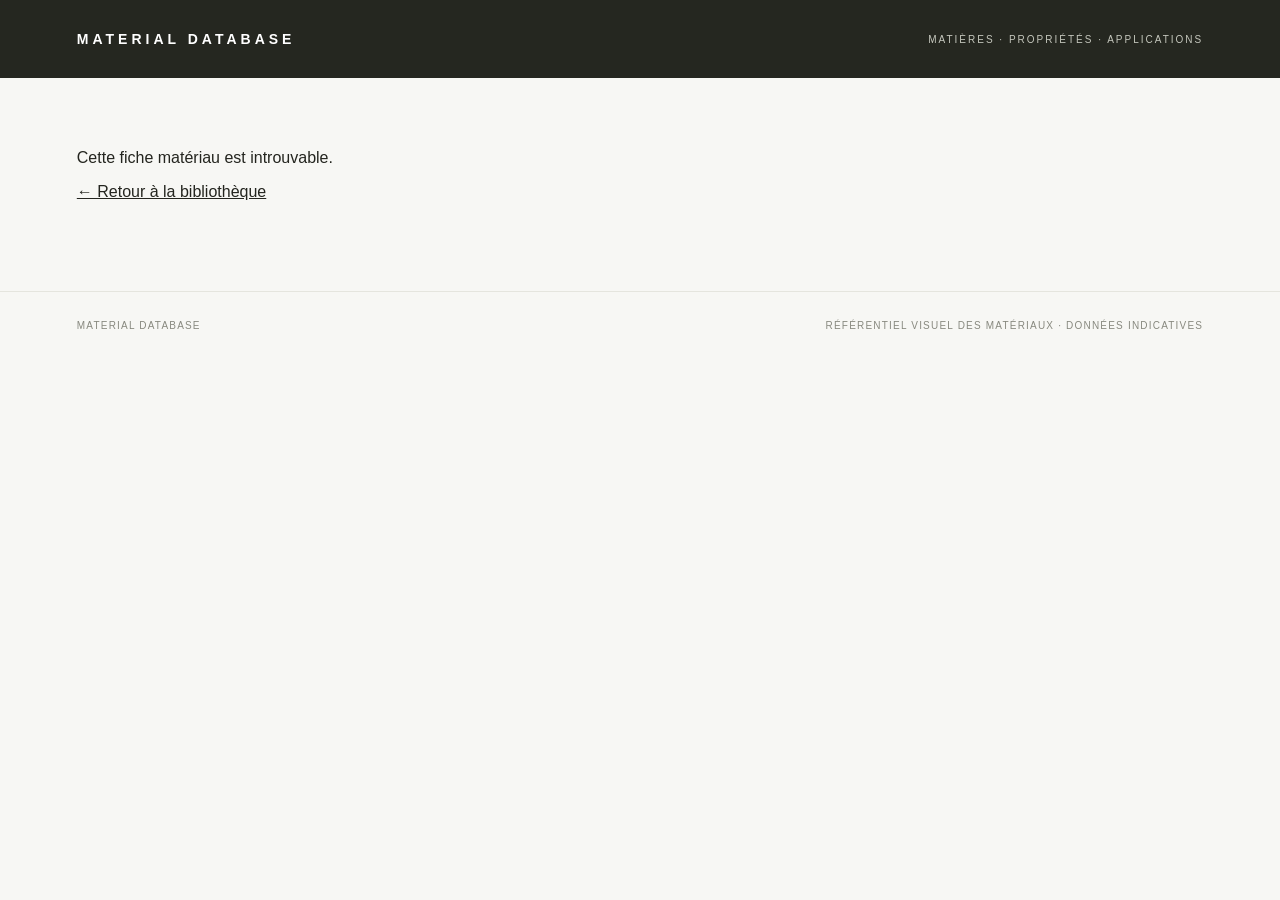
<file: material.html>
<!DOCTYPE html>
<html lang="fr">
<head>
<meta charset="UTF-8">
<meta name="viewport" content="width=device-width, initial-scale=1">
<meta name="description" content="Fiche matériau détaillée — Material Database">
<title>Fiche matériau — Material Database</title>
<link rel="stylesheet" href="css/style.css">
</head>
<body>
<header class="site-header">
  <a class="brand" href="index.html">MATERIAL DATABASE</a>
  <span class="header-note">Matières · Propriétés · Applications</span>
</header>
<div id="detailRoot"></div>
<footer class="site-footer"><span>Material Database</span><span>Référentiel visuel des matériaux · Données indicatives</span></footer>
<script src="js/detail.js"></script>
</body>
</html>
</file>
<file: css/style.css>
:root{--ink:#24251f;--muted:#77796f;--paper:#f7f7f4;--line:#e5e5de;--white:#fff;--accent:#6f7564;--dark:#252720;--serif:Georgia,'Times New Roman',serif}
*{box-sizing:border-box}
html{scroll-behavior:smooth}
body{margin:0;background:var(--paper);color:var(--ink);font-family:Arial,Helvetica,sans-serif}
a{color:inherit}
.site-header{height:auto;min-height:78px;padding:22px clamp(20px,6vw,90px);display:flex;align-items:center;justify-content:space-between;background:var(--dark);color:white}
.brand{font-size:14px;letter-spacing:4px;font-weight:700;text-decoration:none}
.header-note{font-size:10px;letter-spacing:2px;color:#c5c7bd;text-transform:uppercase}
.hero{padding:clamp(55px,9vw,115px) clamp(20px,8vw,120px) 55px;background:#eeeee8}
.kicker,.eyebrow{font-size:10px;letter-spacing:2.8px;text-transform:uppercase;color:var(--accent);font-weight:700}
.hero h1{font:normal clamp(42px,7vw,82px)/.98 var(--serif);letter-spacing:-2.5px;max-width:850px;margin:22px 0}
.hero p{max-width:610px;line-height:1.8;color:#6d6f65;font-size:15px}
.hero-meta{margin-top:35px;font-size:10px;letter-spacing:2px;text-transform:uppercase;color:#8a8b82}
.main-wrap{max-width:1440px;margin:auto;padding:55px clamp(20px,6vw,90px) 90px}
.toolbar{display:grid;grid-template-columns:minmax(220px,1fr) auto;gap:22px;align-items:center;margin-bottom:22px}
.search-wrap{position:relative}
.search-wrap input{width:100%;height:52px;border:1px solid var(--line);background:#fff;padding:0 18px 0 45px;font-size:13px;outline:none;border-radius:2px}
.search-wrap input:focus{border-color:#9b9e91}
.search-icon{position:absolute;left:17px;top:17px;color:#8b8d83;font-size:15px}
.result-count{font-size:11px;letter-spacing:1px;color:var(--muted);white-space:nowrap}
.filters{display:flex;gap:8px;flex-wrap:wrap;margin:0 0 30px}
.filter-btn,.utility-btn{border:1px solid #deded7;background:transparent;color:#5d5f56;padding:10px 15px;font-size:10px;letter-spacing:1px;text-transform:uppercase;cursor:pointer;transition:.2s}
.filter-btn:hover,.filter-btn.active,.utility-btn:hover{background:var(--dark);color:white;border-color:var(--dark)}
.utility-row{display:flex;gap:8px;align-items:center;margin-bottom:25px;flex-wrap:wrap}
.utility-btn{background:#fff}
.utility-btn.active{background:var(--dark);color:#fff}
.sort-select{margin-left:auto;border:1px solid var(--line);background:#fff;padding:10px 12px;font-size:11px;color:#555}
.material-grid{display:grid;grid-template-columns:repeat(3,minmax(0,1fr));gap:28px 20px}
.material-card{background:white;border:1px solid #e9e9e3;min-width:0;transition:transform .25s,box-shadow .25s}
.material-card:hover{transform:translateY(-4px);box-shadow:0 16px 35px #25272012}
.card-images{height:230px;display:grid;grid-template-columns:1.15fr .85fr;overflow:hidden;background:#e8e8e1}
.card-images img{width:100%;height:100%;object-fit:cover;display:block;min-width:0}
.card-images img+img{border-left:2px solid white}
.card-body{padding:20px 21px 22px}
.card-top{display:flex;justify-content:space-between;align-items:center;gap:10px}
.category-label{font-size:9px;text-transform:uppercase;letter-spacing:1.6px;color:#74776a}
.card-index{font:italic 12px var(--serif);color:#a0a196}
.material-card h2{font:normal 27px var(--serif);margin:15px 0 7px}
.material-card h2 a{text-decoration:none}
.material-card h2 a:hover{text-decoration:underline;text-decoration-thickness:1px;text-underline-offset:4px}
.card-subtitle{font-size:11px;color:#898b80;min-height:30px}
.card-description{font-size:12px;line-height:1.7;color:#686a61;min-height:61px;margin:13px 0 18px}
.card-bottom{border-top:1px solid #ededE8;padding-top:13px;display:flex;align-items:center;justify-content:space-between;gap:10px}
.density{font-size:10px;color:#77796f}
.detail-link{font-size:10px;text-transform:uppercase;letter-spacing:1.2px;text-decoration:none;border-bottom:1px solid #aeb0a5;padding-bottom:4px}
.detail-link:hover{color:#737a65}
.fav-btn{border:0;background:transparent;font-size:18px;cursor:pointer;color:#777;line-height:1}
.fav-btn.saved{color:#9a5a4a}
.empty-state{padding:65px 20px;text-align:center;color:#777;border:1px solid var(--line);background:white;grid-column:1/-1}
.compare-bar{position:sticky;bottom:0;z-index:5;background:#252720;color:#fff;padding:14px clamp(20px,6vw,90px);display:flex;align-items:center;justify-content:space-between;gap:15px;box-shadow:0 -8px 25px #00000012}
.compare-bar[hidden]{display:none}
.compare-bar span{font-size:12px;color:#e3e3dc}
.compare-bar button{border:1px solid #77796f;background:transparent;color:white;padding:10px 15px;cursor:pointer;font-size:10px;letter-spacing:1px;text-transform:uppercase}
.site-footer{padding:28px clamp(20px,6vw,90px);border-top:1px solid var(--line);display:flex;justify-content:space-between;gap:15px;color:#88897f;font-size:10px;letter-spacing:1.2px;text-transform:uppercase}
.detail-hero{padding:38px clamp(20px,7vw,105px) 30px;background:#eeeee8}
.breadcrumb{font-size:10px;letter-spacing:1.5px;text-transform:uppercase;color:#77796f;text-decoration:none}
.detail-title-row{display:flex;align-items:end;justify-content:space-between;gap:25px;margin-top:30px}
.detail-title-row h1{font:normal clamp(48px,7vw,88px)/.95 var(--serif);letter-spacing:-3px;margin:10px 0}
.detail-title-row p{color:#74766c;font-size:13px;line-height:1.7;max-width:600px}
.detail-number{font:italic 18px var(--serif);color:#96988d}
.detail-gallery{display:grid;grid-template-columns:1.25fr 1fr;gap:12px;padding:0 clamp(20px,7vw,105px);background:#eeeee8}
.detail-gallery figure{margin:0;position:relative;overflow:hidden;background:#ddd}
.detail-gallery img{width:100%;height:clamp(260px,39vw,520px);object-fit:cover;display:block}
.detail-gallery figcaption{position:absolute;left:15px;bottom:15px;background:#252720d9;color:white;padding:9px 12px;font-size:9px;letter-spacing:1.5px;text-transform:uppercase}
.detail-content{max-width:1280px;margin:auto;padding:65px clamp(20px,7vw,105px) 90px;display:grid;grid-template-columns:minmax(0,1.7fr) minmax(250px,.8fr);gap:65px}
.detail-section{margin-bottom:42px}
.detail-section h2{font:normal 28px var(--serif);margin:0 0 18px;padding-bottom:13px;border-bottom:1px solid var(--line)}
.detail-section p{font-size:14px;line-height:1.9;color:#66685f}
.detail-list{display:grid;grid-template-columns:1fr 1fr;gap:10px 25px;padding:0;list-style:none}
.detail-list li{font-size:13px;line-height:1.7;color:#66685f;padding-left:17px;position:relative}
.detail-list li:before{content:"—";position:absolute;left:0;color:#929587}
.spec-panel{background:#eeeee8;padding:25px 27px;align-self:start}
.spec-panel h2{font:normal 24px var(--serif);margin:0 0 18px}
.spec-row{padding:13px 0;border-top:1px solid #d9d9d1}
.spec-label{display:block;font-size:9px;letter-spacing:1.5px;text-transform:uppercase;color:#85877c;margin-bottom:7px}
.spec-value{font-size:13px;line-height:1.6;color:#34362f}
.spec-note{font-size:10px;line-height:1.6;color:#818378;margin-top:13px}
.tag-list{display:flex;gap:7px;flex-wrap:wrap}
.tag{background:#fff;border:1px solid #e1e1da;padding:8px 10px;font-size:10px;color:#66685f}
.compare-table{width:100%;border-collapse:collapse;background:white}
.compare-table th,.compare-table td{border-bottom:1px solid var(--line);padding:13px;text-align:left;font-size:12px;vertical-align:top}
.compare-table th{font-size:10px;text-transform:uppercase;letter-spacing:1px;color:#777}
@media(max-width:950px){.material-grid{grid-template-columns:repeat(2,minmax(0,1fr))}.detail-content{gap:30px}}
@media(max-width:650px){.header-note{display:none}.toolbar{grid-template-columns:1fr}.result-count{order:2}.material-grid{grid-template-columns:1fr}.card-images{height:220px}.detail-title-row{display:block}.detail-number{display:none}.detail-gallery,.detail-content{grid-template-columns:1fr}.detail-gallery img{height:270px}.detail-content{gap:20px;padding-top:40px}.detail-list{grid-template-columns:1fr}.site-footer{display:block;line-height:2.2}.sort-select{margin-left:0}}
</file>
